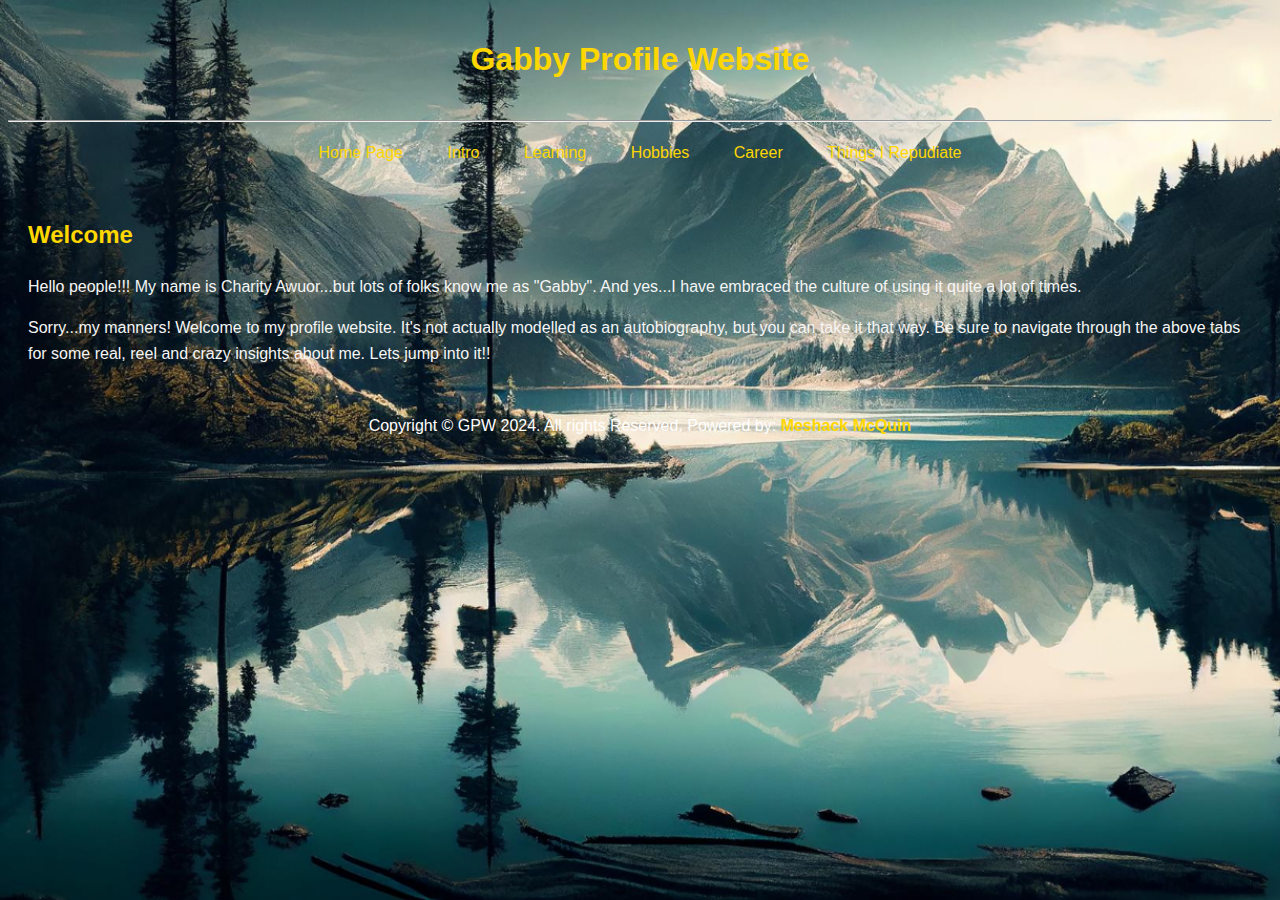
<file: index.html>
<!DOCTYPE html>
<html lang="en">
<head>
    <meta charset="UTF-8">
    <meta name="viewport" content="width=device-width, initial-scale=1.0">
    <title>Gabby Profile</title>
    <link rel="stylesheet" href="gw.css">
</head>
<body>
    <header class="head29">
        <h1>Gabby Profile Website</h1>
    </header>
    <hr>

<nav class="nav29">
    <ul class="ul29">
        <a href="index.html">Home Page</a>
        <a href="intro.html">Intro</a>
        <a href="edu.html">Learning</a>
        <a href="hobby.html">Hobbies</a>
        <a href="career.html">Career</a>
        <a href="til.html">Things I Repudiate</a>
    </ul>
</nav>

<main class="main29">
    <h2 class="header29">Welcome</h2>
<p>Hello people!!! My name is Charity Awuor...but lots of folks know me as "Gabby". And yes...I have embraced the culture of 
    using it quite a lot of times. 
 </p>
<p>Sorry...my manners! Welcome to my profile website. It's not actually modelled as an autobiography, but you can take it that way.
    Be sure to navigate through the above tabs  for some real, reel and crazy insights about me. Lets jump into it!!
</p>
</main>

<footer class="footer29">
    Copyright &copy; GPW 2024. All rights Reserved. Powered by: <strong style="color: gold;">Meshack McQuin</strong>
</footer>
</body>
</html>
</file>
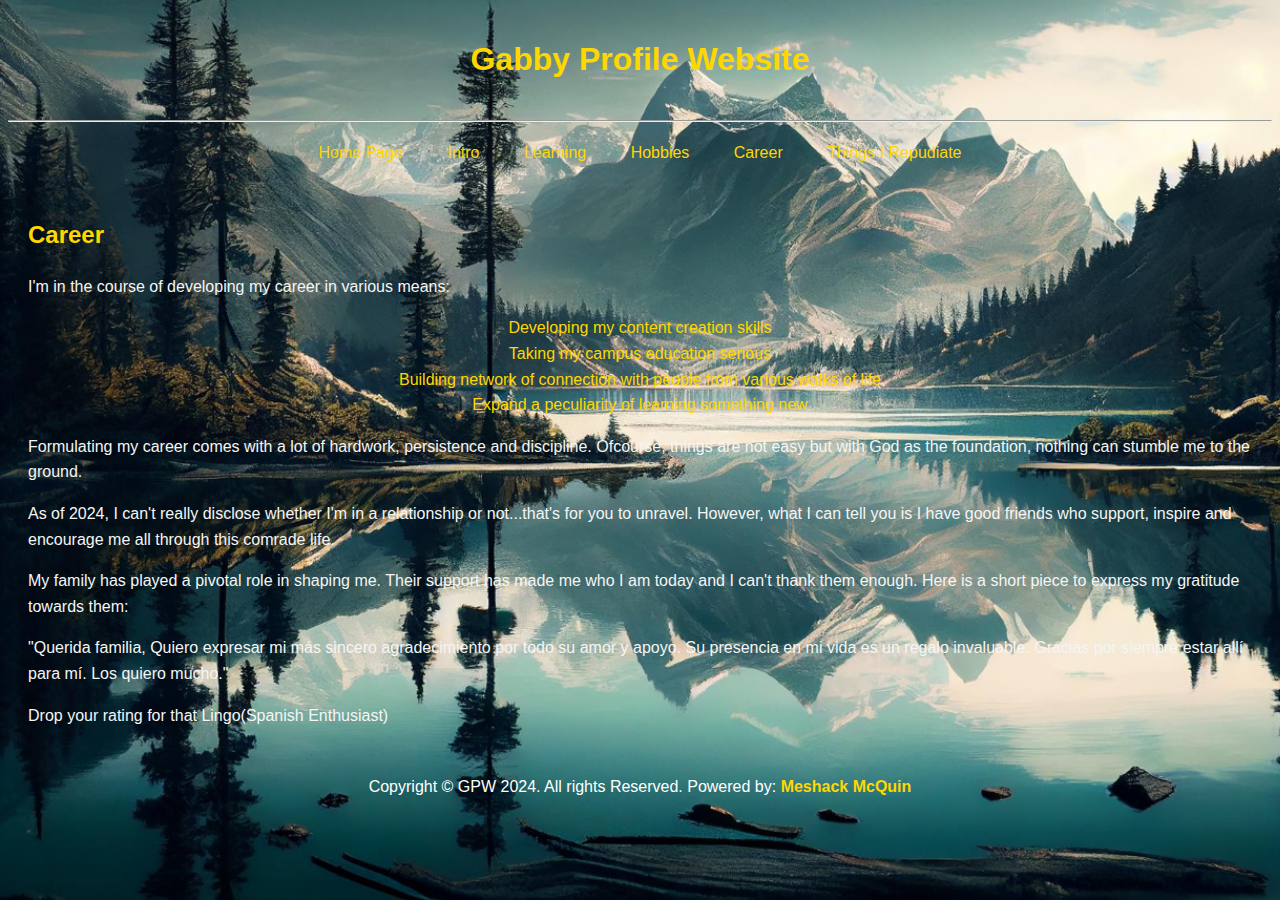
<file: career.html>
<!DOCTYPE html>
<html lang="en">
<head>
    <meta charset="UTF-8">
    <meta name="viewport" content="width=device-width, initial-scale=1.0">
    <title>Gabby Profile</title>
    <link rel="stylesheet" href="gw.css">
</head>
<body>
    <header class="head29">
        <h1>Gabby Profile Website</h1>
    </header>
    <hr>

<nav class="nav29">
    <ul class="ul29">
        <a href="index.html">Home Page</a>
        <a href="intro.html">Intro</a>
        <a href="edu.html">Learning</a>
        <a href="hobby.html">Hobbies</a>
        <a href="career.html">Career</a>
        <a href="til.html">Things I Repudiate</a>
    </ul>
</nav>
<section class="main29">
    <h2 class="header29">Career</h2>
    <p>I'm in the course of developing my career in various means:</p>
    <ul class="ul29">
        <li>Developing my content creation skills</li>
        <li>Taking my campus education serious</li>
        <li>Building network of connection with people from various walks of life</li>
        <li>Expand a peculiarity of learning something new</li>
    </ul>
    <p>
        Formulating my career comes with a lot of hardwork, persistence and discipline. Ofcourse, things are not easy but 
        with God as the foundation, nothing can stumble me to the ground.
    </p>
    <p>
        As of 2024, I can't really disclose whether I'm in a relationship or not...that's for you to unravel. However, what I can tell you is I have good friends 
        who support, inspire and encourage me all through this comrade life.
    </p>
    <p>
        My family has played a pivotal role in shaping me. Their support has made me who I am today and I can't thank them enough. Here is a short piece to express my
        gratitude towards them:
    </p>
    <p>
        "Querida familia,

Quiero expresar mi más sincero agradecimiento por todo su amor y apoyo. Su presencia en mi vida es un regalo invaluable. Gracias por siempre estar allí para mí.
Los quiero mucho."
    </p>
    <p>Drop your rating for that Lingo(Spanish Enthusiast)</p>
</section>

<footer class="footer29">
    Copyright &copy; GPW 2024. All rights Reserved. Powered by: <strong style="color: gold;">Meshack McQuin</strong>
</footer>   
</body>
</html>
</file>
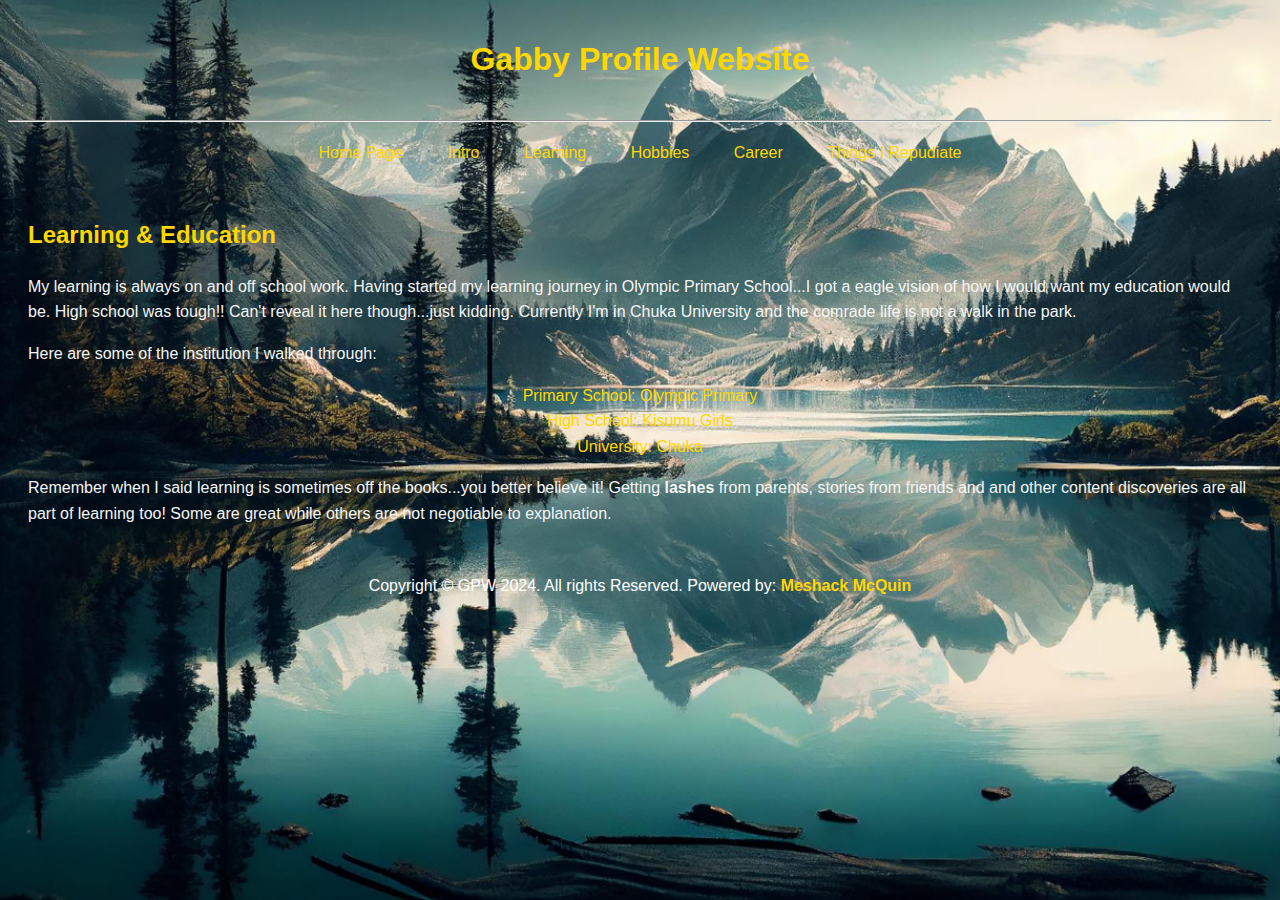
<file: edu.html>
<!DOCTYPE html>
<html lang="en">
<head>
    <meta charset="UTF-8">
    <meta name="viewport" content="width=device-width, initial-scale=1.0">
    <title>Gabby Profile</title>
    <link rel="stylesheet" href="gw.css">
</head>
<body>
    <header class="head29">
        <h1>Gabby Profile Website</h1>
    </header>
    <hr>

<nav class="nav29">
    <ul class="ul29">
        <a href="index.html">Home Page</a>
        <a href="intro.html">Intro</a>
        <a href="edu.html">Learning</a>
        <a href="hobby.html">Hobbies</a>
        <a href="career.html">Career</a>
        <a href="til.html">Things I Repudiate</a>
    </ul>
</nav>
<section class="main29">
    <h2 class="header29">Learning & Education</h2>
    <p>My learning is always on and off school work. Having started my learning journey in Olympic Primary School...I got a
        eagle vision of how I would want my education would be.
        High school was tough!! Can't reveal it here though...just kidding.
        Currently I'm in Chuka University and the comrade life is not a walk in the park.
    </p>
    <p>Here are some of the institution I walked through:</p>
    <ul class="ul29">
        <li>Primary School: Olympic Primary</li>
        <li>High School: Kisumu Girls</li>
        <li>University: Chuka</li>
    </ul>
    <p>Remember when I said learning is sometimes off the books...you better believe it! Getting <strong> lashes </strong>from parents, stories from friends and 
        and other content discoveries are all part of learning too! Some are great while others are not negotiable to explanation.
    </p>
</section>

<footer class="footer29">
    Copyright &copy; GPW 2024. All rights Reserved. Powered by: <strong style="color: gold;">Meshack McQuin</strong>
</footer>
</body>
</html>
</file>
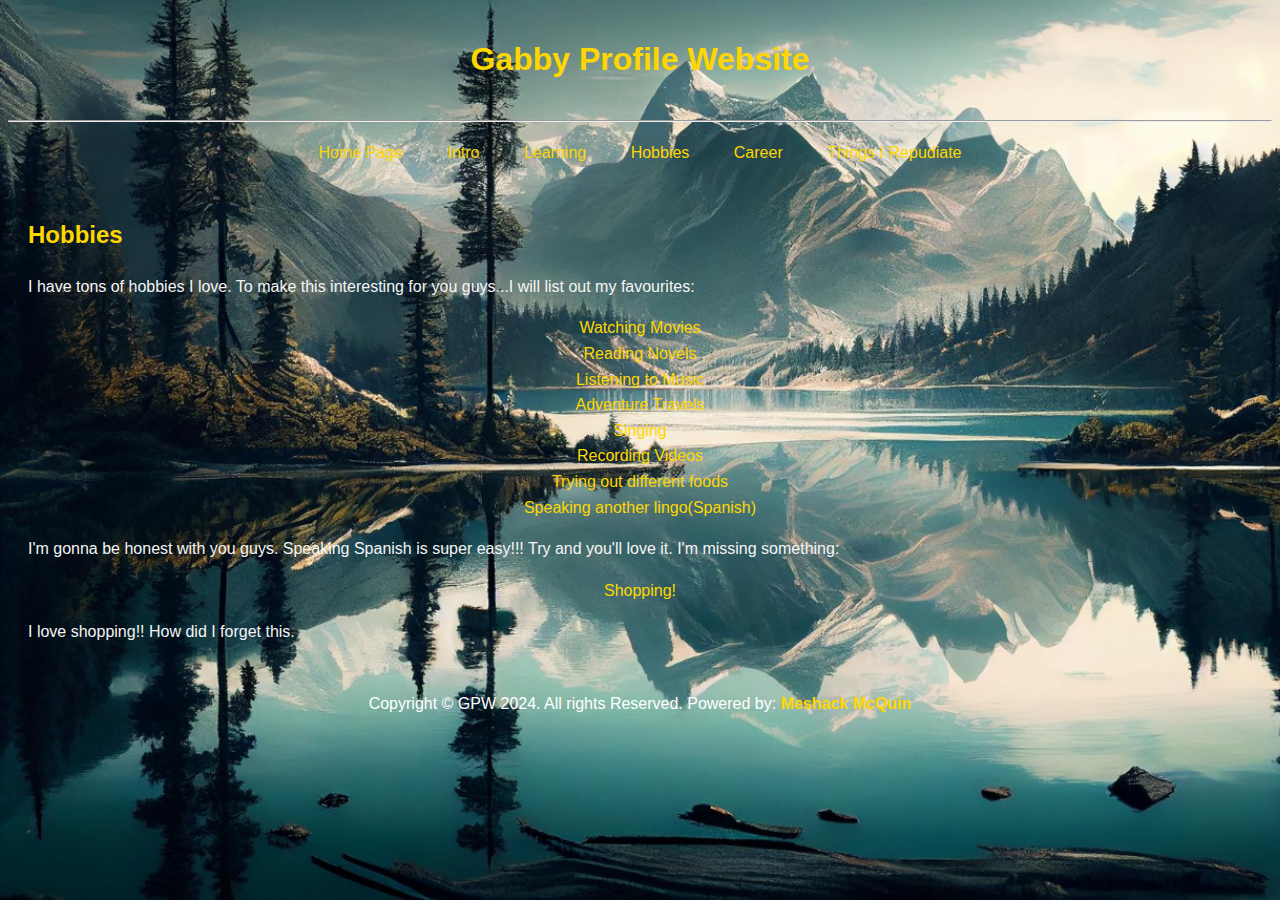
<file: hobby.html>
<!DOCTYPE html>
<html lang="en">
<head>
    <meta charset="UTF-8">
    <meta name="viewport" content="width=device-width, initial-scale=1.0">
    <title>Gabby Profile</title>
    <link rel="stylesheet" href="gw.css">
</head>
<body>
    <header class="head29">
        <h1>Gabby Profile Website</h1>
    </header>
    <hr>

<nav class="nav29">
    <ul class="ul29">
        <a href="index.html">Home Page</a>
        <a href="intro.html">Intro</a>
        <a href="edu.html">Learning</a>
        <a href="hobby.html">Hobbies</a>
        <a href="career.html">Career</a>
        <a href="til.html">Things I Repudiate</a>
    </ul>
</nav>
<section class="main29">
    <h2 class="header29">Hobbies</h2>
    <p>I have tons of hobbies I love. To make this interesting for you guys...I will list out my favourites:</p>
    <ul class="ul29">
        <li>Watching Movies</li>
        <li>Reading Novels</li>
        <li>Listening to Music</li>
        <li>Adventure Travels</li>
        <li>Singing</li>
        <li>Recording Videos</li>
        <li>Trying out different foods</li>
        <li>Speaking another lingo(Spanish)</li>
    </ul>
    <p>I'm gonna be honest with you guys. Speaking Spanish is super easy!!! Try and you'll love it. I'm missing something:
    </p>
    <ul class="ul29">
        <li>Shopping!</li>
    </ul>
    <p>I love shopping!! How did I forget this.</p>

</section>

<footer class="footer29">
    Copyright &copy; GPW 2024. All rights Reserved. Powered by: <strong style="color: gold;">Meshack McQuin</strong>
</footer> 
</body>
</html>
</file>
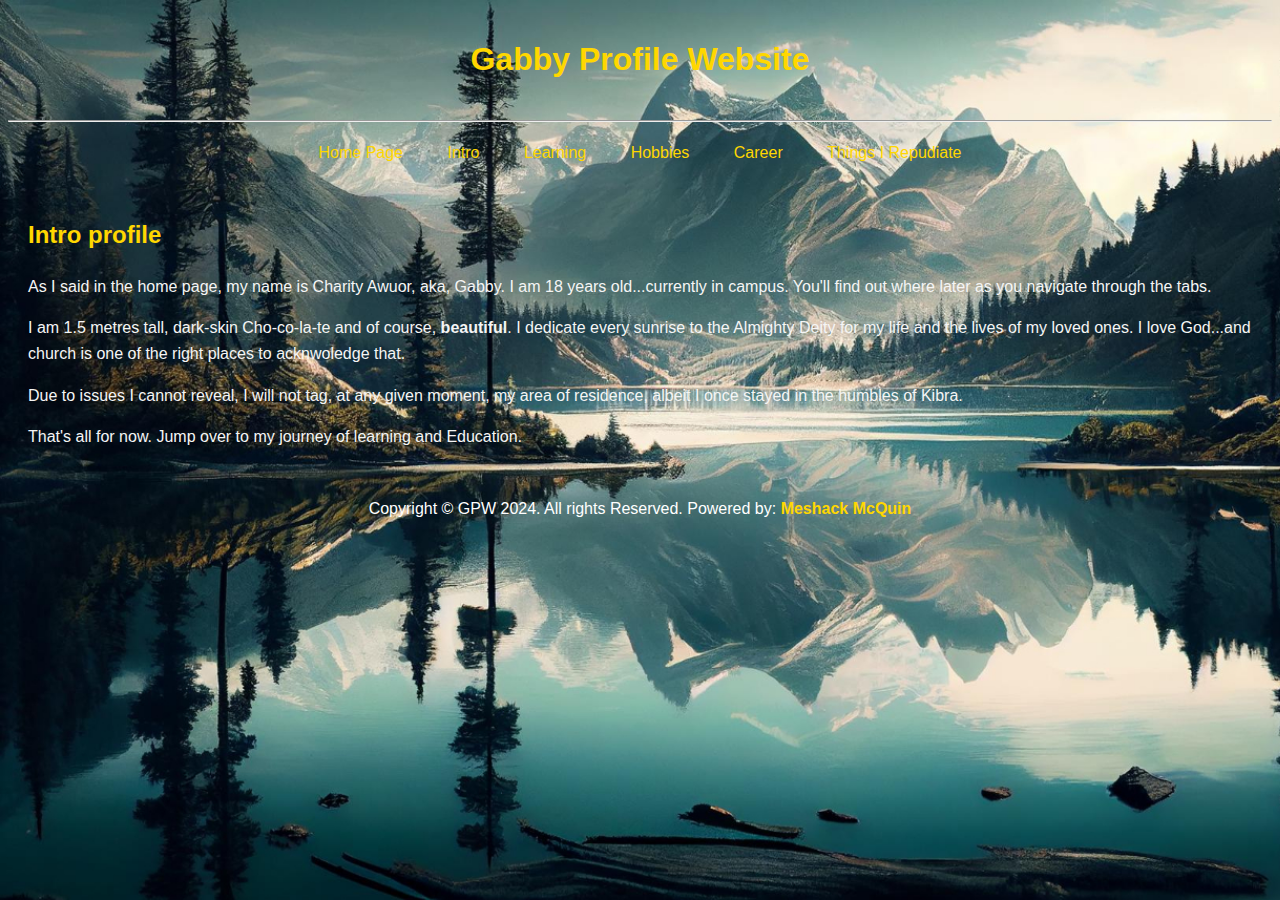
<file: intro.html>
<!DOCTYPE html>
<html lang="en">
<head>
    <meta charset="UTF-8">
    <meta name="viewport" content="width=device-width, initial-scale=1.0">
    <title>Gabby Profile</title>
    <link rel="stylesheet" href="gw.css">
</head>
<body>
    <header class="head29">
        <h1>Gabby Profile Website</h1>
    </header>
    <hr>

<nav class="nav29">
    <ul class="ul29">
        <a href="index.html">Home Page</a>
        <a href="intro.html">Intro</a>
        <a href="edu.html">Learning</a>
        <a href="hobby.html">Hobbies</a>
        <a href="career.html">Career</a>
        <a href="til.html">Things I Repudiate</a>
    </ul>
</nav>

<main class="main29">
    <h2 class="header29">Intro profile</h2>
<p>
    As I said in the home page, my name is Charity Awuor, aka, Gabby. I am 18 years old...currently in campus. You'll find out where later as you 
    navigate through the tabs. 
 </p>
<p>
    I am 1.5 metres tall, dark-skin Cho-co-la-te and of course, <strong>beautiful</strong>. I dedicate every sunrise to the Almighty Deity for my life and the lives of my loved
    ones. I love God...and church is one of the right places  to acknwoledge that.
</p>
<p>
    Due to issues I cannot reveal, I will not tag, at any given moment, my area of residence, albeit I once stayed in the humbles of Kibra.
</p>
<p>
    That's all for now. Jump over to my journey of learning and Education.
</p>
</main>
    
<footer class="footer29">
    Copyright &copy; GPW 2024. All rights Reserved. Powered by: <strong style="color: gold;">Meshack McQuin</strong>
</footer>
</body>
</html>
</file>
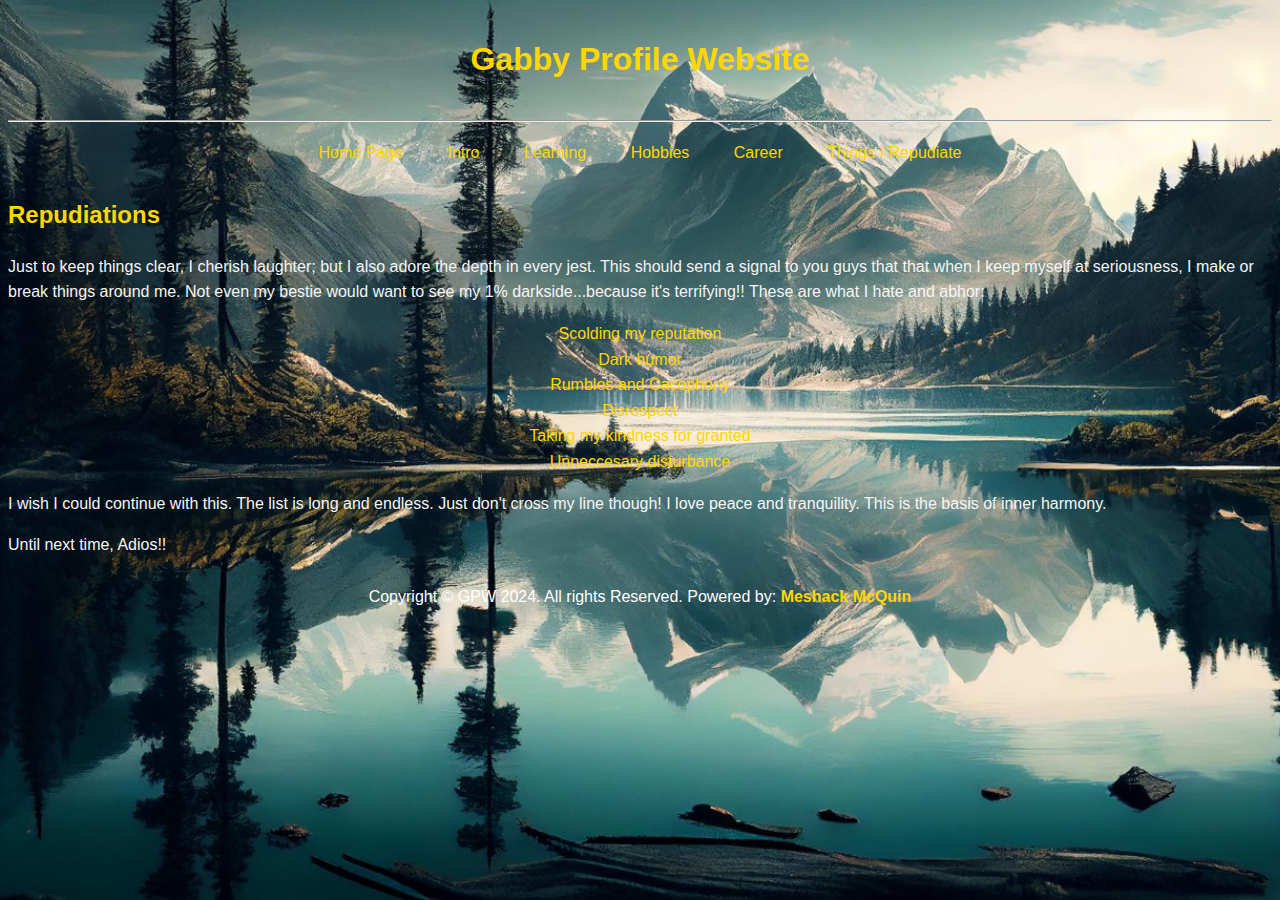
<file: til.html>
<!DOCTYPE html>
<html lang="en">
<head>
    <meta charset="UTF-8">
    <meta name="viewport" content="width=device-width, initial-scale=1.0">
    <title>Gabby Profile</title>
    <link rel="stylesheet" href="gw.css">
</head>
<body>
    <header class="head29">
        <h1>Gabby Profile Website</h1>
    </header>
    <hr>

<nav class="nav29">
    <ul class="ul29">
        <a href="index.html">Home Page</a>
        <a href="intro.html">Intro</a>
        <a href="edu.html">Learning</a>
        <a href="hobby.html">Hobbies</a>
        <a href="career.html">Career</a>
        <a href="til.html">Things I Repudiate</a>
    </ul>
</nav>
<h2 class="header29">Repudiations</h2>
<section class="header29">
    <p>
        Just to keep things clear, I cherish laughter; but I also adore the depth in every jest. This should send a signal to you guys that 
        that when I keep myself at seriousness, I make or break things around me. Not even my bestie would want to see my 1% darkside...because it's terrifying!! These are what I hate and abhor:
    </p>
    <ul class="ul29">
        <li>Scolding my reputation</li>
        <li>Dark humor</li>
        <li>Rumbles and Cacophony</li>
        <li>Disrespect</li>
        <li>Taking my kindness for granted</li>
        <li>Unneccesary disturbance</li>
    </ul>
    <p>
        I wish I could continue with this. The list is long and endless. Just don't cross my line though! I love peace and tranquility.
        This is the basis of inner harmony.
    </p>
    <p>Until next time, Adios!!</p>

</section>
   
<footer class="footer29">
    Copyright &copy; GPW 2024. All rights Reserved. Powered by: <strong style="color: gold;">Meshack McQuin</strong>
</footer>
</body>
</html>
</file>
<file: gw.css>
body {
    background-image: url('mountain.jpg');
    background-repeat: no-repeat;
    background-attachment: fixed;
    background-size: cover;
}
/* General styling */
body {
    font-family: Arial, sans-serif;
    line-height: 1.6;
}

h1, h2 {
    color: gold;
}

p {
    color: whitesmoke;
}

/* Header styling */
.head29 {
    background-color: none;
    color: none;
    padding: 5px 0;
    text-align: center;
}

/* Navigation styling */
.nav29 {
    background-color: none;
    color: #fff;
    overflow: hidden;
    padding: 10px 0;
}

.nav29 a {
    color: gold;
    text-decoration: none;
    padding: 0 20px;
    transition: background-color 0.2s ease-in-out;
}

.nav29 a:hover {
    background-color: whitesmoke;
    border-radius: 15px;
    
}

.ul29 {
    list-style-type: none;
    margin: 0;
    padding: 0;
    overflow: hidden;
    text-align: center;
    color: gold;
    background-color: none;
}

/* Main content styling */
.main29 {
    padding: 20px;
    color: none;
}

.header29 {
    color: none;
}

/* Footer styling */
.footer29 {
    background-color: none;
    color: #fff;
    text-align: center;
    padding: 10px 0;
   
}
hr{
    color: black;
}
</file>
